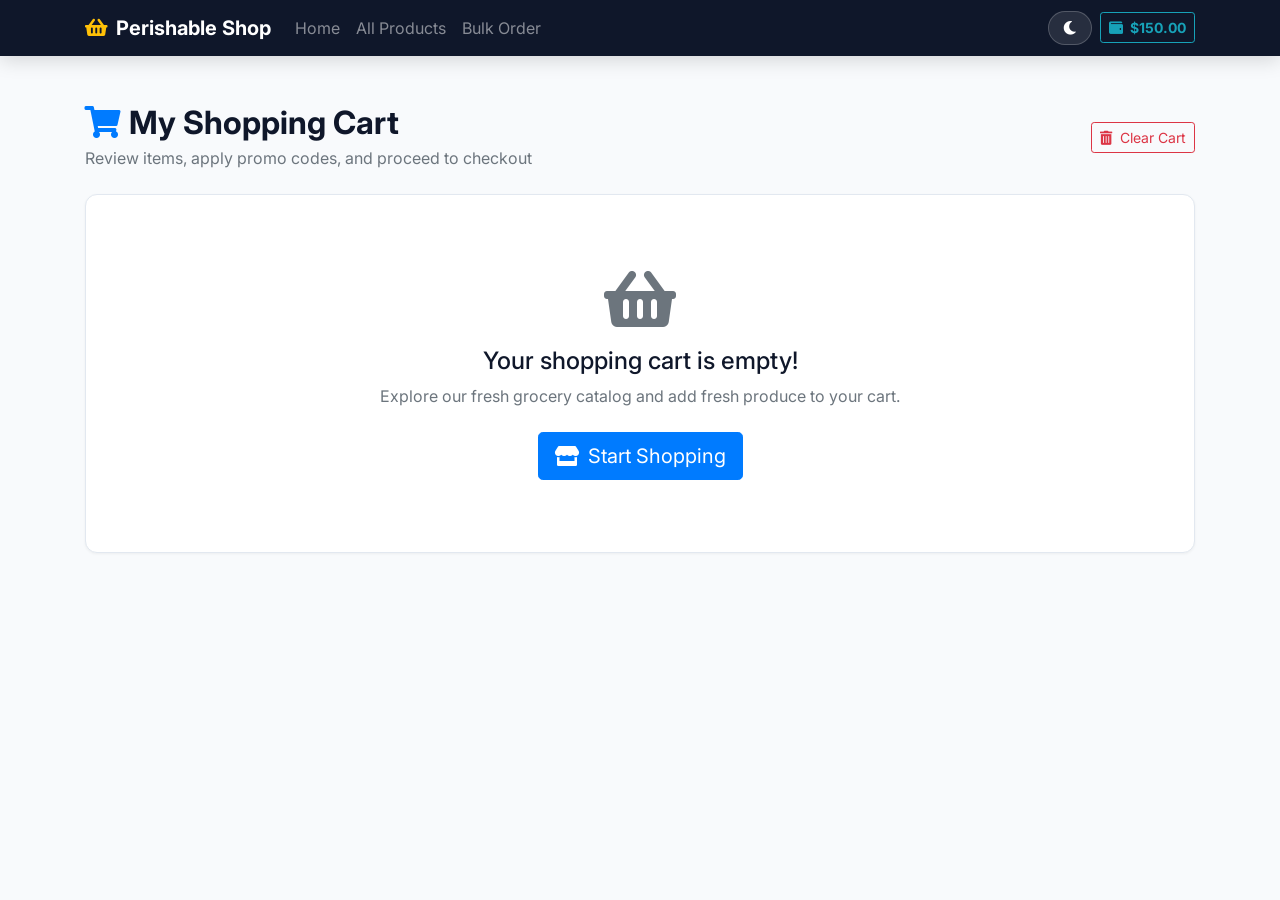
<file: E-commerce-project-springBoot-master2/frontend/cart.html>
<!doctype html>
<html lang="en">
<head>
    <meta charset="UTF-8">
    <meta name="viewport" content="width=device-width, initial-scale=1.0, maximum-scale=1.0, user-scalable=no, viewport-fit=cover">
    <title>Shopping Cart - Perishable Shop</title>
    <link rel="manifest" href="manifest.json">
    <meta name="theme-color" content="#1e3a8a">
    <link rel="stylesheet" href="https://stackpath.bootstrapcdn.com/bootstrap/4.4.1/css/bootstrap.min.css">
    <link rel="stylesheet" href="https://use.fontawesome.com/releases/v5.7.0/css/all.css">
    <link rel="stylesheet" href="css/style.css">
    <style>
        .cart-card {
            background: var(--bg-card);
            border-radius: var(--radius-md);
            border: 1px solid var(--border-color);
            box-shadow: var(--shadow-sm);
        }
        .cart-item-img {
            width: 65px;
            height: 65px;
            object-fit: contain;
            border-radius: 8px;
            background: var(--bg-secondary);
            border: 1px solid var(--border-color);
        }
        .qty-box {
            display: inline-flex;
            align-items: center;
            border: 1px solid var(--border-color);
            border-radius: 6px;
            overflow: hidden;
        }
        .qty-box button {
            padding: 4px 10px;
            background: var(--bg-secondary);
            border: none;
            cursor: pointer;
            font-weight: bold;
            color: var(--text-main);
        }
        .qty-box span {
            padding: 4px 12px;
            font-weight: bold;
        }
    </style>
</head>
<body>

    <!-- Navbar -->
    <nav class="navbar navbar-expand-lg navbar-dark navbar-custom sticky-top">
        <div class="container">
            <a class="navbar-brand font-weight-bold" href="index.html"><i class="fas fa-shopping-basket text-warning mr-2"></i>Perishable Shop</a>
            <div class="collapse navbar-collapse">
                <ul class="navbar-nav mr-auto">
                    <li class="nav-item"><a class="nav-link" href="index.html">Home</a></li>
                    <li class="nav-item"><a class="nav-link" href="products.html">All Products</a></li>
                    <li class="nav-item"><a class="nav-link" href="bulk-order.html">Bulk Order</a></li>
                </ul>
                <ul class="navbar-nav align-items-center">
                    <li class="nav-item mr-2"><button class="btn theme-btn" onclick="toggleTheme()"><i class="theme-toggle-icon fas fa-moon"></i></button></li>
                    <li class="nav-item"><a class="btn btn-outline-info btn-sm font-weight-bold" href="wallet.html"><i class="fas fa-wallet mr-1"></i> <span class="wallet-balance-val">$150.00</span></a></li>
                </ul>
            </div>
        </div>
    </nav>

    <!-- Main Container -->
    <div class="container my-5">
        <div class="d-flex justify-content-between align-items-center mb-4">
            <div>
                <h2 class="font-weight-bold mb-1"><i class="fas fa-shopping-cart text-primary mr-2"></i>My Shopping Cart</h2>
                <p class="text-muted mb-0">Review items, apply promo codes, and proceed to checkout</p>
            </div>
            <button class="btn btn-outline-danger btn-sm" onclick="clearCart(); renderCartPage();">
                <i class="fas fa-trash-alt mr-1"></i> Clear Cart
            </button>
        </div>

        <div id="cartContentWrap">
            <!-- Injected via JS -->
        </div>
    </div>

    <!-- Native Mobile App Bottom Tab Bar (Mobile Only) -->
    <div class="mobile-bottom-nav">
        <a href="index.html" class="mobile-tab-item">
            <i class="fas fa-home"></i>
            <span>Home</span>
        </a>
        <a href="products.html" class="mobile-tab-item">
            <i class="fas fa-th-large"></i>
            <span>Browse</span>
        </a>
        <a href="cart.html" class="mobile-tab-item active">
            <i class="fas fa-shopping-cart"></i>
            <span>Cart</span>
            <span class="mobile-tab-badge cart-badge-count" style="display:none;">0</span>
        </a>
        <a href="orders.html" class="mobile-tab-item">
            <i class="fas fa-box"></i>
            <span>Orders</span>
        </a>
        <a href="wallet.html" class="mobile-tab-item">
            <i class="fas fa-wallet"></i>
            <span>Wallet</span>
        </a>
    </div>

    <!-- Scripts -->
    <script src="js/app.js"></script>
    <script>
        let appliedDiscount = 0;
        let appliedCouponCode = '';

        function renderCartPage() {
            const cart = getCart();
            const wrap = document.getElementById('cartContentWrap');

            if (cart.length === 0) {
                wrap.innerHTML = `
                <div class="card cart-card text-center py-5">
                    <div class="py-4">
                        <i class="fas fa-shopping-basket fa-4x text-muted mb-3"></i>
                        <h4>Your shopping cart is empty!</h4>
                        <p class="text-muted">Explore our fresh grocery catalog and add fresh produce to your cart.</p>
                        <a href="products.html" class="btn btn-primary btn-lg mt-2"><i class="fas fa-store mr-1"></i> Start Shopping</a>
                    </div>
                </div>`;
                return;
            }

            const subtotal = getCartSubtotal();
            const discountAmount = (subtotal * appliedDiscount);
            const finalTotal = Math.max(0, subtotal - discountAmount);

            let itemsHtml = '';
            cart.forEach(item => {
                itemsHtml += `
                <tr>
                    <td>
                        <div class="d-flex align-items-center">
                            <img src="${item.product.image}" alt="${item.product.name}" class="cart-item-img mr-3">
                            <div>
                                <h6 class="mb-0 font-weight-bold">${item.product.name}</h6>
                                <small class="text-muted">${item.product.category} | ${item.product.weight}g</small>
                            </div>
                        </div>
                    </td>
                    <td><strong>$${item.product.price}</strong></td>
                    <td>
                        <div class="qty-box">
                            <button onclick="updateCartQty(${item.product.id}, -1); renderCartPage();">-</button>
                            <span>${item.quantity}</span>
                            <button onclick="updateCartQty(${item.product.id}, 1); renderCartPage();">+</button>
                        </div>
                    </td>
                    <td><strong class="text-primary">$${item.subtotal}</strong></td>
                    <td>
                        <button class="btn btn-sm btn-outline-danger" onclick="removeFromCart(${item.product.id}); renderCartPage();">
                            <i class="fas fa-trash-alt"></i>
                        </button>
                    </td>
                </tr>`;
            });

            wrap.innerHTML = `
            <div class="row">
                <div class="col-lg-8 mb-4">
                    <div class="card cart-card p-4">
                        <div class="table-responsive">
                            <table class="table table-hover align-middle mb-0">
                                <thead class="thead-light">
                                    <tr>
                                        <th>Product</th>
                                        <th>Price</th>
                                        <th>Quantity</th>
                                        <th>Subtotal</th>
                                        <th>Action</th>
                                    </tr>
                                </thead>
                                <tbody>
                                    ${itemsHtml}
                                </tbody>
                            </table>
                        </div>
                    </div>
                </div>

                <div class="col-lg-4">
                    <div class="card cart-card p-4 mb-4">
                        <h6 class="font-weight-bold mb-3"><i class="fas fa-ticket-alt text-warning mr-2"></i>Apply Promo Code</h6>
                        <div class="input-group">
                            <input type="text" class="form-control" id="couponInput" placeholder="Try SUPER30 or FRESH10" value="${appliedCouponCode}">
                            <div class="input-group-append">
                                <button class="btn btn-primary font-weight-bold" onclick="applyCoupon()">Apply</button>
                            </div>
                        </div>
                        <small class="text-muted mt-2 d-block">Available: <strong>SUPER30</strong> (30% off), <strong>FRESH10</strong> (10% off)</small>
                    </div>

                    <div class="card cart-card p-4">
                        <h5 class="font-weight-bold mb-3">Order Summary</h5>
                        <div class="d-flex justify-content-between mb-2">
                            <span class="text-muted">Subtotal:</span>
                            <span class="font-weight-bold">$${subtotal.toFixed(2)}</span>
                        </div>
                        ${appliedDiscount > 0 ? `
                        <div class="d-flex justify-content-between mb-2 text-success">
                            <span>Discount (${appliedCouponCode}):</span>
                            <span class="font-weight-bold">-$${discountAmount.toFixed(2)}</span>
                        </div>` : ''}
                        <div class="d-flex justify-content-between mb-2">
                            <span class="text-muted">Estimated Delivery:</span>
                            <span class="text-success font-weight-bold">FREE</span>
                        </div>
                        <hr>
                        <div class="d-flex justify-content-between align-items-center mb-4">
                            <h5 class="mb-0 font-weight-bold">Total:</h5>
                            <h3 class="mb-0 font-weight-bold text-primary">$${finalTotal.toFixed(2)}</h3>
                        </div>
                        <a href="checkout.html?discount=${appliedDiscount}&code=${appliedCouponCode}" class="btn btn-success btn-lg btn-block font-weight-bold py-3 shadow">
                            <i class="fas fa-lock mr-2"></i> Proceed to Checkout
                        </a>
                        <a href="products.html" class="btn btn-outline-secondary btn-block mt-2">Continue Shopping</a>
                    </div>
                </div>
            </div>`;
        }

        function applyCoupon() {
            const code = document.getElementById('couponInput').value.trim().toUpperCase();
            if (code === 'SUPER30') {
                appliedDiscount = 0.30;
                appliedCouponCode = 'SUPER30';
                showToast('Coupon SUPER30 applied! 30% discount deducted.', 'success');
            } else if (code === 'FRESH10') {
                appliedDiscount = 0.10;
                appliedCouponCode = 'FRESH10';
                showToast('Coupon FRESH10 applied! 10% discount deducted.', 'success');
            } else {
                appliedDiscount = 0;
                appliedCouponCode = '';
                showToast('Invalid coupon code. Try SUPER30 or FRESH10', 'error');
            }
            renderCartPage();
        }

        document.addEventListener('DOMContentLoaded', renderCartPage);
    </script>
    <script src="https://code.jquery.com/jquery-3.4.1.slim.min.js"></script>
    <script src="https://stackpath.bootstrapcdn.com/bootstrap/4.4.1/js/bootstrap.min.js"></script>
</body>
</html>
</file>
<file: E-commerce-project-springBoot-master2/frontend/css/style.css>
/* ================= DESIGN SYSTEM & TOKENS ================= */
@import url('https://fonts.googleapis.com/css2?family=Inter:wght@300;400;500;600;700;800&display=swap');

:root {
    --font-main: 'Inter', -apple-system, BlinkMacSystemFont, 'Segoe UI', Roboto, sans-serif;
    --primary: #2563eb;
    --primary-hover: #1d4ed8;
    --primary-light: #eff6ff;
    --success: #10b981;
    --warning: #f59e0b;
    --danger: #ef4444;
    --bg-body: #f8fafc;
    --bg-card: #ffffff;
    --bg-secondary: #f1f5f9;
    --text-main: #0f172a;
    --text-muted: #64748b;
    --border-color: #e2e8f0;
    --radius-sm: 8px;
    --radius-md: 12px;
    --radius-lg: 18px;
    --radius-full: 9999px;
    --shadow-sm: 0 1px 3px rgba(0,0,0,0.05);
    --shadow-md: 0 4px 15px rgba(0,0,0,0.06);
    --shadow-lg: 0 10px 25px rgba(0,0,0,0.1);
    --hero-grad: linear-gradient(135deg, #1e3a8a 0%, #3b82f6 100%);
}

[data-theme="dark"] {
    --bg-body: #090d16;
    --bg-card: #131b2e;
    --bg-secondary: #1e293b;
    --text-main: #f8fafc;
    --text-muted: #94a3b8;
    --border-color: #334155;
    --primary-light: #1e293b;
    --shadow-md: 0 4px 20px rgba(0,0,0,0.3);
    --hero-grad: linear-gradient(135deg, #0f172a 0%, #1e293b 100%);
}

* {
    box-sizing: border-box;
    margin: 0;
    padding: 0;
}

body {
    font-family: var(--font-main);
    background-color: var(--bg-body);
    color: var(--text-main);
    transition: background-color 0.3s, color 0.3s;
    -webkit-tap-highlight-color: transparent;
    min-height: 100vh;
}

/* ================= MODERN NAVBAR ================= */
.navbar-custom {
    background: #0f172a;
    box-shadow: 0 4px 20px rgba(0,0,0,0.15);
}

.brand-badge {
    background: linear-gradient(135deg, #f59e0b, #d97706);
    color: #fff;
    font-size: 0.75rem;
    padding: 2px 8px;
    border-radius: var(--radius-full);
    margin-left: 6px;
}

/* ================= THEME TOGGLE BUTTON ================= */
.theme-btn {
    border-radius: var(--radius-full);
    padding: 6px 14px;
    font-size: 0.85rem;
    cursor: pointer;
    border: 1px solid rgba(255,255,255,0.2);
    background: rgba(255,255,255,0.1);
    color: #fff;
    transition: all 0.2s;
}

.theme-btn:hover {
    background: rgba(255,255,255,0.25);
    color: #f59e0b;
}

/* ================= HERO BANNER ================= */
.hero-box {
    background: var(--hero-grad);
    color: white;
    border-radius: var(--radius-lg);
    padding: 45px 35px;
    margin-bottom: 30px;
    box-shadow: var(--shadow-lg);
    position: relative;
    overflow: hidden;
}

.hero-box::after {
    content: '';
    position: absolute;
    top: -50%;
    right: -20%;
    width: 400px;
    height: 400px;
    background: radial-gradient(circle, rgba(255,255,255,0.15) 0%, rgba(255,255,255,0) 70%);
    border-radius: 50%;
}

/* ================= CATEGORY PILLS ================= */
.category-pill {
    display: inline-block;
    padding: 8px 20px;
    margin: 4px;
    border-radius: var(--radius-full);
    background: var(--bg-card);
    color: var(--text-main);
    font-weight: 600;
    font-size: 0.9rem;
    border: 1px solid var(--border-color);
    transition: all 0.2s ease-in-out;
    text-decoration: none !important;
    cursor: pointer;
}

.category-pill:hover, .category-pill.active {
    background: var(--primary);
    color: #fff;
    border-color: var(--primary);
    box-shadow: 0 4px 12px rgba(37,99,235,0.3);
}

/* ================= PRODUCT CARDS ================= */
.product-card {
    border-radius: var(--radius-md);
    border: 1px solid var(--border-color);
    background: var(--bg-card);
    box-shadow: var(--shadow-sm);
    transition: transform 0.25s, box-shadow 0.25s;
    overflow: hidden;
}

.product-card:hover {
    transform: translateY(-5px);
    box-shadow: var(--shadow-lg);
}

.product-img-wrap {
    height: 180px;
    background: var(--bg-secondary);
    display: flex;
    align-items: center;
    justify-content: center;
    padding: 15px;
    position: relative;
}

.product-img-wrap img {
    max-height: 140px;
    max-width: 100%;
    object-fit: contain;
    transition: transform 0.3s;
}

.product-card:hover .product-img-wrap img {
    transform: scale(1.06);
}

.badge-stock {
    position: absolute;
    top: 10px;
    left: 10px;
    font-size: 0.72rem;
    padding: 4px 8px;
    border-radius: var(--radius-full);
}

.wish-btn {
    position: absolute;
    top: 10px;
    right: 10px;
    background: rgba(255,255,255,0.9);
    border-radius: 50%;
    width: 34px;
    height: 34px;
    display: flex;
    align-items: center;
    justify-content: center;
    color: var(--danger);
    box-shadow: 0 2px 5px rgba(0,0,0,0.1);
    border: none;
    cursor: pointer;
    transition: all 0.2s;
}

.wish-btn:hover, .wish-btn.active {
    background: var(--danger);
    color: #fff;
}

/* ================= MINI CART DRAWER ================= */
.mini-cart-drawer {
    position: fixed;
    top: 0;
    right: -420px;
    width: 400px;
    max-width: 90vw;
    height: 100vh;
    background: var(--bg-card);
    box-shadow: -5px 0 30px rgba(0,0,0,0.25);
    z-index: 1060;
    transition: right 0.35s cubic-bezier(0.4, 0, 0.2, 1);
    display: flex;
    flex-direction: column;
}

.mini-cart-drawer.open {
    right: 0;
}

.mini-cart-backdrop {
    position: fixed;
    top: 0;
    left: 0;
    width: 100vw;
    height: 100vh;
    background: rgba(0,0,0,0.5);
    z-index: 1050;
    display: none;
}

.mini-cart-backdrop.open {
    display: block;
}

/* ================= TOAST NOTIFICATIONS ================= */
.toast-container-custom {
    position: fixed;
    top: 20px;
    right: 20px;
    z-index: 2000;
}

.custom-toast {
    background: #0f172a;
    color: #fff;
    padding: 12px 20px;
    border-radius: var(--radius-md);
    box-shadow: var(--shadow-lg);
    margin-bottom: 10px;
    display: flex;
    align-items: center;
    animation: fadeInRight 0.3s ease;
}

@keyframes fadeInRight {
    from { opacity: 0; transform: translateX(40px); }
    to { opacity: 1; transform: translateX(0); }
}

/* ================= COMPARISON FLOATING TRAY ================= */
.compare-dock {
    position: fixed;
    bottom: 25px;
    left: 50%;
    transform: translateX(-50%);
    width: 90%;
    max-width: 580px;
    background: #0f172a;
    color: #fff;
    border-radius: var(--radius-full);
    padding: 12px 24px;
    box-shadow: 0 10px 30px rgba(0,0,0,0.4);
    z-index: 1040;
    display: none;
    align-items: center;
    justify-content: space-between;
    animation: slideUp 0.3s ease;
}

@keyframes slideUp {
    from { opacity: 0; transform: translate(-50%, 40px); }
    to { opacity: 1; transform: translate(-50%, 0); }
}

/* ================= MOBILE BOTTOM APP NAVIGATION ================= */
@media (min-width: 769px) {
    .mobile-bottom-nav,
    .pwa-install-banner {
        display: none !important;
    }
}

@media (max-width: 768px) {
    body {
        padding-bottom: 75px !important;
    }

    .mobile-bottom-nav {
        position: fixed;
        bottom: 0;
        left: 0;
        right: 0;
        height: 65px;
        background: var(--bg-card);
        border-top: 1px solid var(--border-color);
        display: flex;
        justify-content: space-around;
        align-items: center;
        z-index: 1045;
        box-shadow: 0 -3px 15px rgba(0,0,0,0.08);
    }

    .mobile-tab-item {
        display: flex;
        flex-direction: column;
        align-items: center;
        justify-content: center;
        color: var(--text-muted);
        text-decoration: none !important;
        font-size: 0.72rem;
        font-weight: 600;
        flex: 1;
        height: 100%;
        position: relative;
    }

    .mobile-tab-item i {
        font-size: 1.25rem;
        margin-bottom: 3px;
    }

    .mobile-tab-item.active,
    .mobile-tab-item:active {
        color: var(--primary);
    }

    .mobile-tab-badge {
        position: absolute;
        top: 6px;
        right: 25%;
        background: var(--danger);
        color: #fff;
        font-size: 0.65rem;
        font-weight: bold;
        border-radius: var(--radius-full);
        padding: 1px 5px;
    }

    .pwa-install-banner {
        position: fixed;
        bottom: 75px;
        left: 15px;
        right: 15px;
        background: linear-gradient(135deg, #1e3a8a, #3b82f6);
        color: #fff;
        border-radius: var(--radius-md);
        padding: 12px 16px;
        display: none;
        align-items: center;
        justify-content: space-between;
        box-shadow: var(--shadow-lg);
        z-index: 1040;
    }
}
</file>
